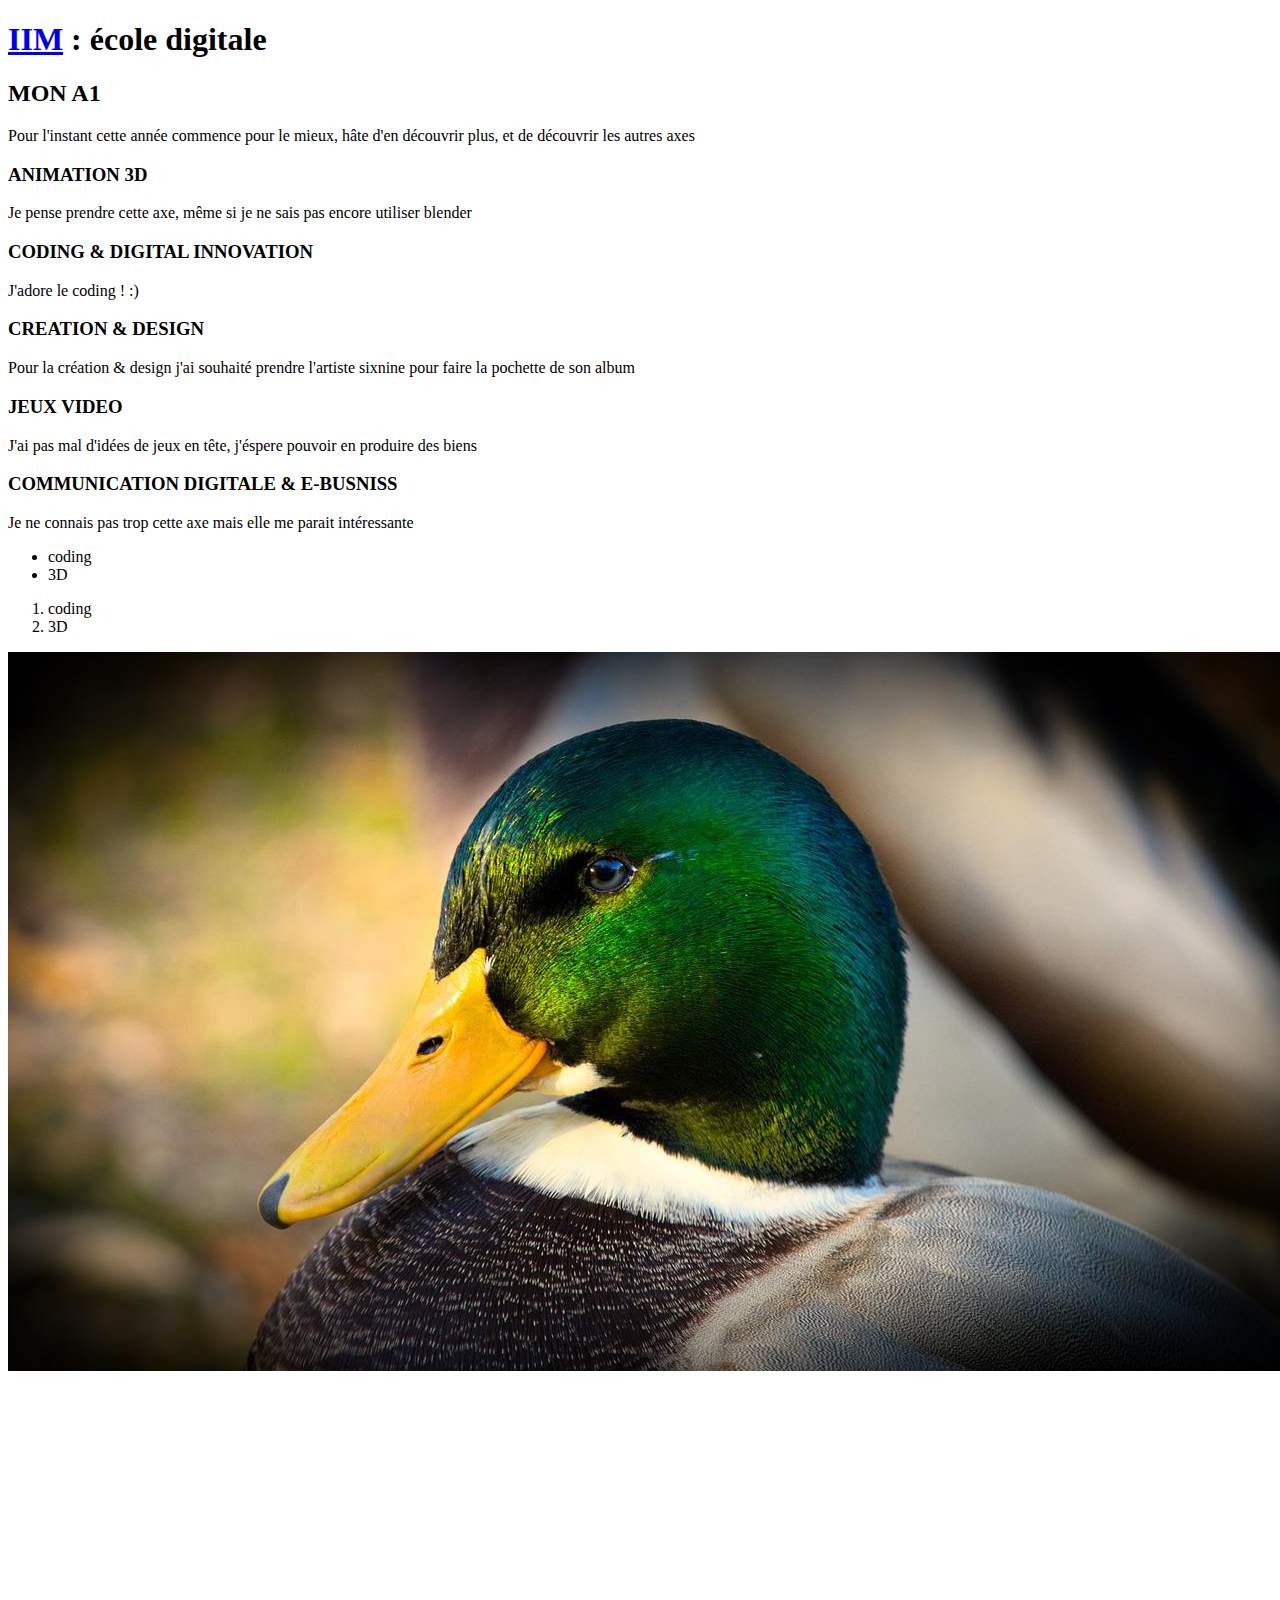
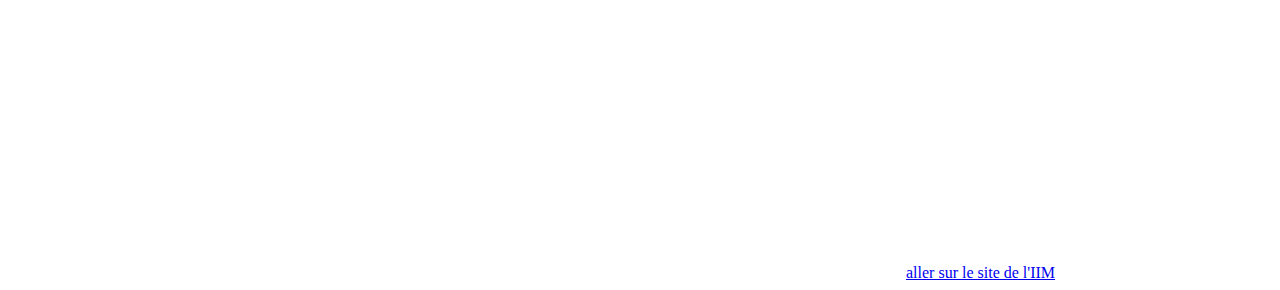
<file: index.html>
<!DOCTYPE html>
<html>

    <head>
        <title>Cours HTML</title>
        <meta charset="utf-8">
    </head>

    <body>
        <h1>
            <a href="https://www.iim.fr/" target="blank">IIM</a> : école digitale
        </h1>
        <h2>MON A1</h2>
        <p>Pour l'instant cette année commence pour le mieux, hâte d'en découvrir plus, et de découvrir les autres axes</p>
        <h3>ANIMATION 3D</h3>
        <p>Je pense prendre cette axe, même si je ne sais pas encore utiliser blender</p>
        <h3>CODING & DIGITAL INNOVATION</h3>
        <p>J'adore le coding ! :)</p>
        <h3>CREATION & DESIGN</h3>
        <p>Pour la création & design j'ai souhaité prendre l'artiste sixnine pour faire la pochette de son album</p>
        <h3>JEUX VIDEO</h3>
        <p>J'ai pas mal d'idées de jeux en tête, j'éspere pouvoir en produire des biens</p>
        <h3>COMMUNICATION DIGITALE & E-BUSNISS</h3>
        <p>Je ne connais pas trop cette axe mais elle me parait intéressante </p>
        <ul>
            <li>coding</li>
            <li>3D</li>
        </ul>

        <ol>
            <li>coding</li>
            <li>3D</li>
        </ol>
        <img src="image/canard.jpg" alt="Image de cannard qui regarde le G3">
        <iframe width="894" height="503" src="https://www.youtube.com/embed/YmNjM5jtC1I" title="C'est la rentrée à l'IIM" frameborder="0" allow="accelerometer; autoplay; clipboard-write; encrypted-media; gyroscope; picture-in-picture" allowfullscreen></iframe>
        <a href="https://www.iim.fr/" target="blank">aller sur le site de l'IIM</a>
        
        
        
    </body>

</html>
</file>
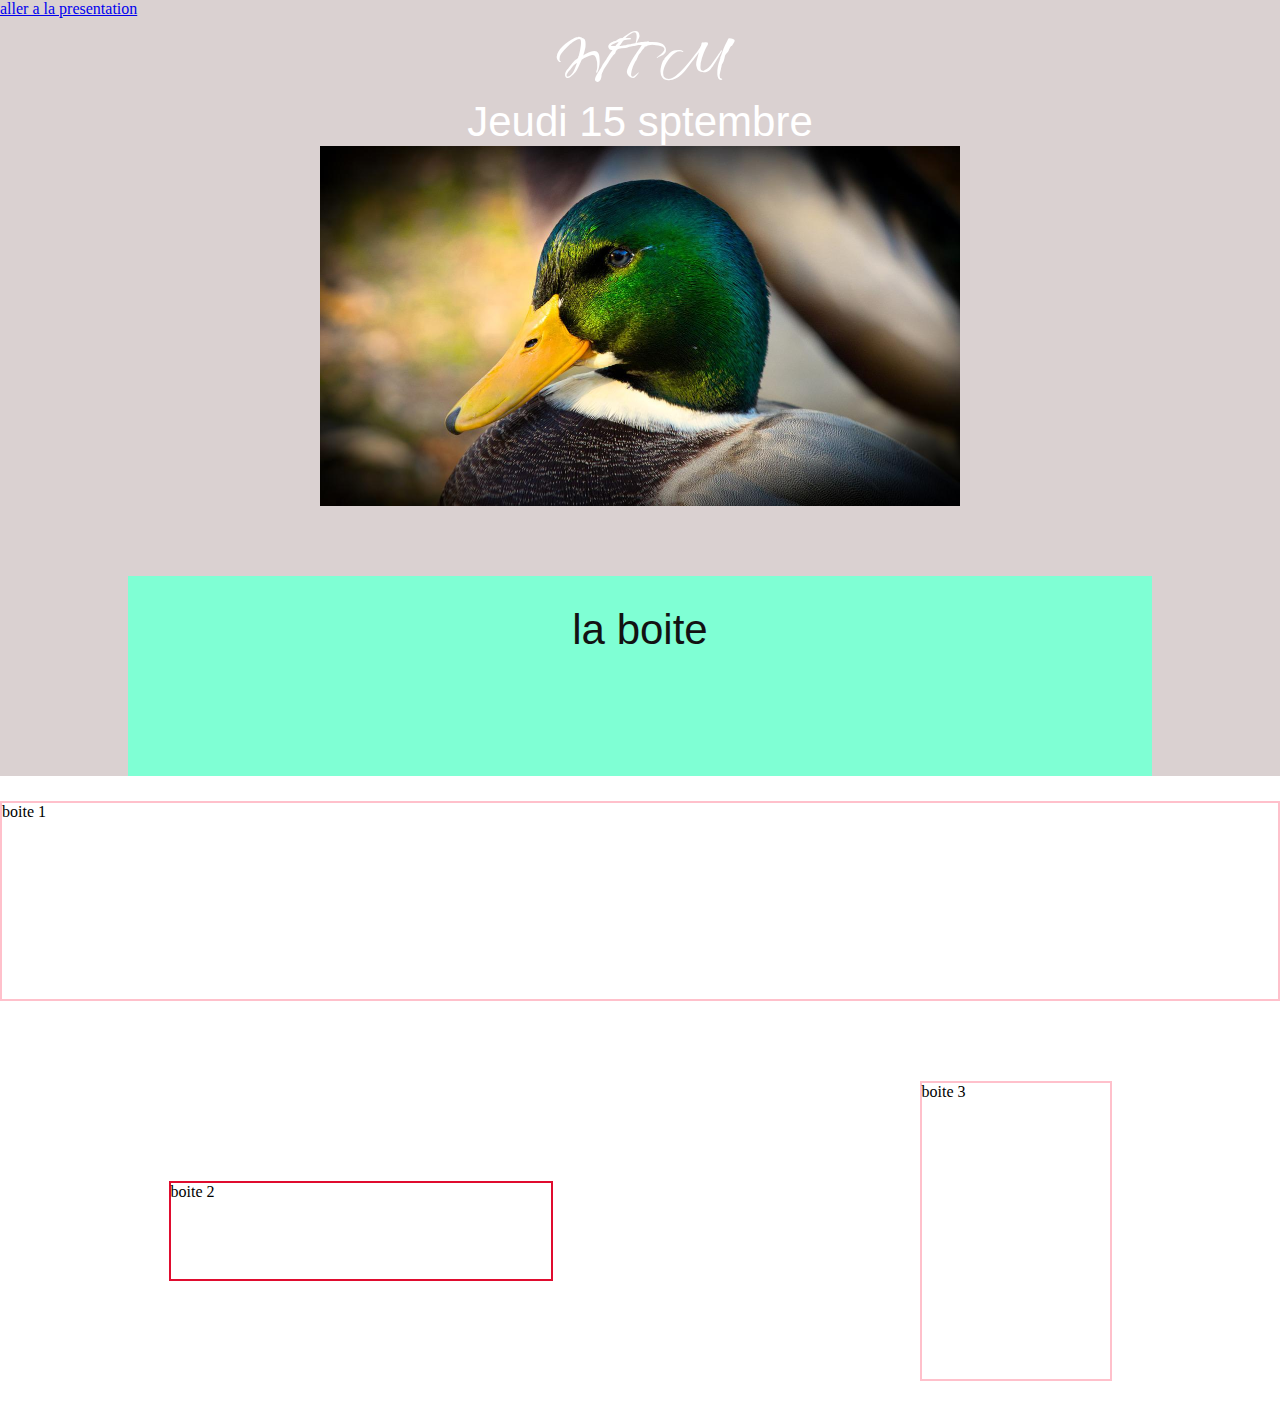
<file: jeudi.html>
<!DOCTYPE html>
<html lang="en">
<head>
    <meta charset="UTF-8">
    <meta http-equiv="X-UA-Compatible" content="IE=edge">
    <meta name="viewport" content="width=device-width, initial-scale=1.0">
    <title>CSS</title>
    <link rel="stylesheet" href="style.css">
    <link rel="preconnect" href="https://fonts.googleapis.com">
<link rel="preconnect" href="https://fonts.gstatic.com" crossorigin>
<link href="https://fonts.googleapis.com/css2?family=Qwitcher+Grypen&display=swap" rel="stylesheet">
</head>
<body>
    <a href="#presentation"> aller a la presentation</a>
    <p class="title">WTM</p>
    <p>Jeudi 15 sptembre</p>
    <img src="image/canard.jpg" alt="Image de cannard qui regarde le G3">
   
    <div class="box">
    <p class="special">la boite</p>
    </div>

    <section id="presentation" class="container">

        <div class="boite1">
            boite 1
        </div>
       
        <div class="boite2">
            boite 2
        </div>
       
        <div class="boite3">
            boite 3
        </div>

    </section>
</body>
</html>
</file>
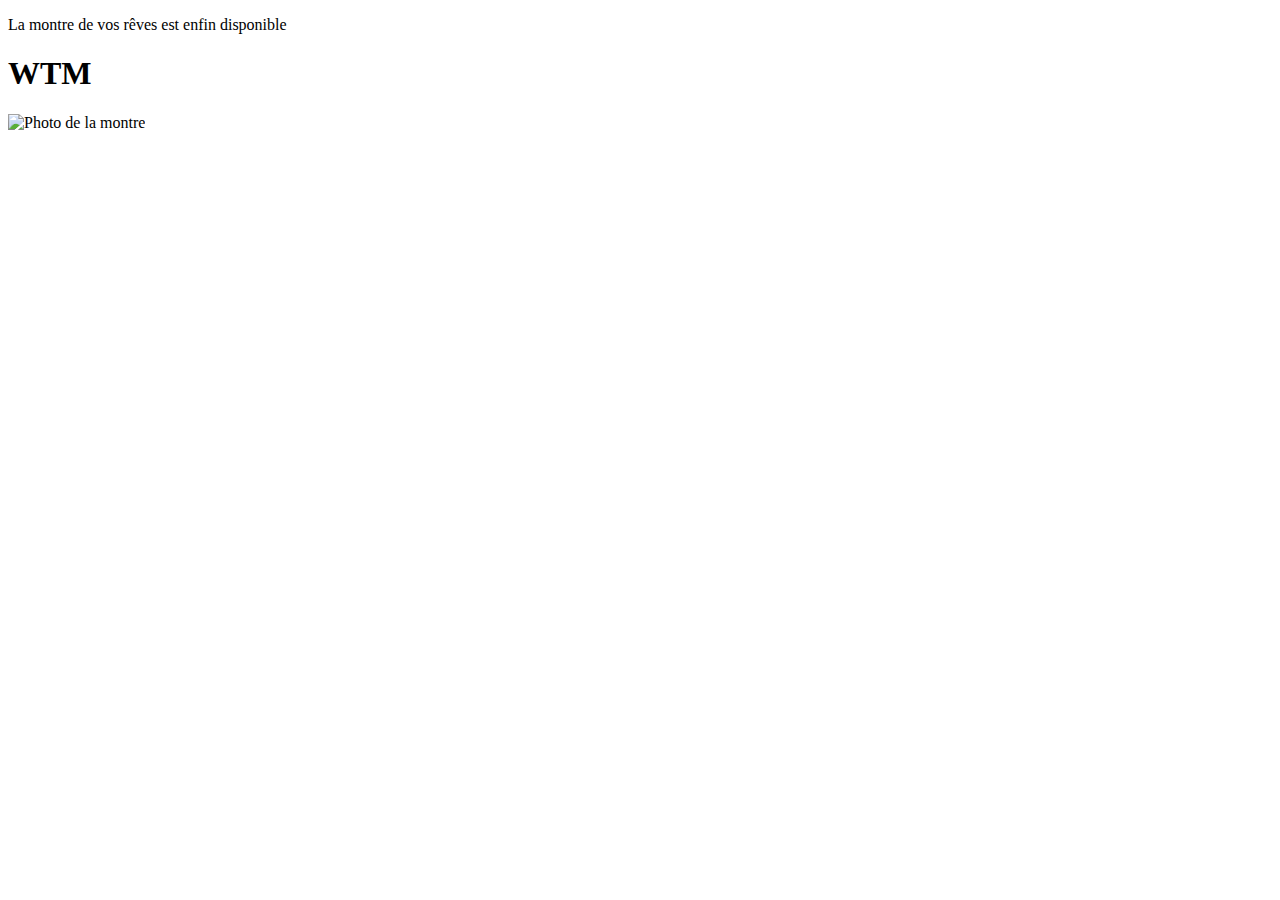
<file: Objet connecté.html>
<!DOCTYPE html>
<html lang="en">
<head>
    <meta charset="UTF-8">
    <meta http-equiv="X-UA-Compatible" content="IE=edge">
    <meta name="viewport" content="width=device-width, initial-scale=1.0">
    <title>Montre connecté </title>
</head>

<body>
    <p>
        La montre de vos rêves est enfin disponible
    </p>
  
    <h1>
        WTM
    </h1>
    <img scr="image/montre.jpg" alt="Photo de la montre">

</body>
</html>
</file>
<file: style.css>
*{
    margin: 0;
    padding: 0;
    box-sizing: border-box;
}

body{
    background: rgb(218, 209, 209);
}
p{
    color: white;
    font-size: 42px;
    text-align: center;
    font-family: 'Arial';
}

.title{
    font-size: 72px;
    font-weight: bold;
    font-family: 'qwitcher grypen'

    
}  
img{
    width: 50%;
    height:auto;
    display: block;
    margin-left: auto;
    margin-right: auto;
}

.box{
    background-color: aquamarine;
    width: 80%;
    margin-left: auto;
    margin-right: auto;
    margin-top: 70px;
    height: 200px;
    padding-top: 30px;

    
 }

 .box:hover{
    background-color: beige;
 }
 .box .special {
    color: #121212;
 }

 .box:hover .special {
    font-weight: bold;
 }
 .container {
    background-color: white;
    height: 70vh;
    display: flex;
    gap: 30px;
    align-items: center;
    justify-content: space-around;
    flex-wrap: wrap;

 }

 .boite1 {
    width: 100%;
    height: 200px;
    border: 2px solid pink;
 }
 
 .boite2 {
    width: 30%;
    height: 100px;
    border: 2px solid rgb(224, 12, 47);
 }

 .boite3 {
    width: 15%;
    height: 300px;
    border: 2px solid pink;
 }

 #presentation{

 }

 html, body {
    scroll-behavior: smooth;
 }
</file>
